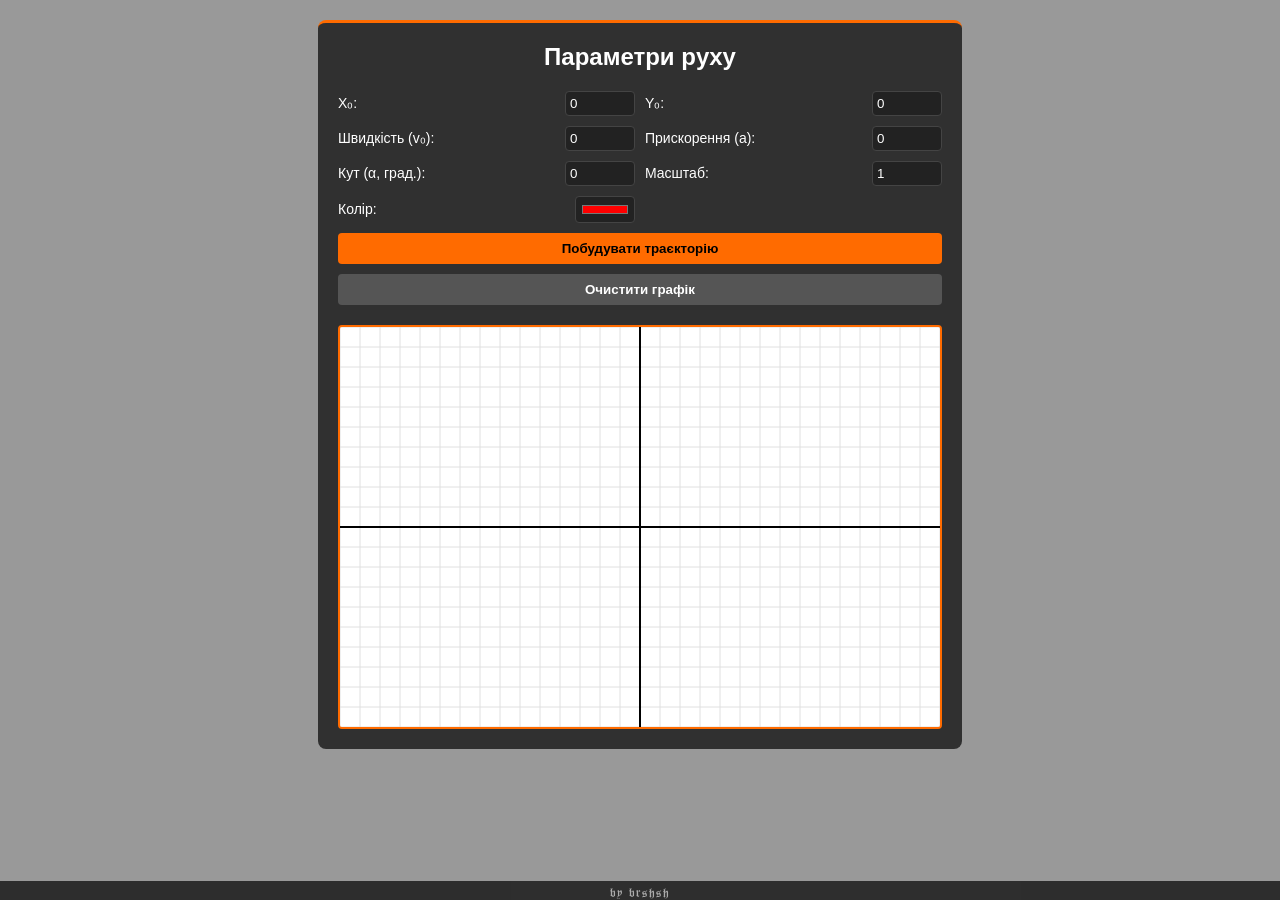
<file: lab_1.2/index.html>
<!DOCTYPE html>
<html lang="uk">
<head>
    <meta charset="UTF-8">
    <meta name="viewport" content="width=device-width, initial-scale=1.0">
    <title>Моделювання кінематики</title>
    <link rel="stylesheet" href="style.css">
</head>
<body>
    <div class="container">
        <h2>Параметри pyxy</h2>
        
        <div class="controls">
            <label>X₀: <input type="number" id="x0" value="0"></label>
            <label>Y₀: <input type="number" id="y0" value="0"></label>
            <label>Швидкість (v₀): <input type="number" id="v0" value="0"></label>
            <label>Прискорення (a): <input type="number" id="a" value="0"></label>
            <label>Кут (α, град.): <input type="number" id="angle" value="0"></label>
            <label>Масштаб: <input type="number" id="scale" value="1" step="0.1" min="0.1"></label>
            <label>Колір: <input type="color" id="color" value="#ff0000"></label>
            
            <button id="startBtn">Побудувати траєкторію</button>
            <button id="clearBtn">Очистити графік</button>
        </div>
        
        <canvas id="myCanvas" width="600" height="400"></canvas>
    </div>

    <div class="footer">by brshsh</div>

    <script src="script.js"></script>
</body>
</html>
</file>
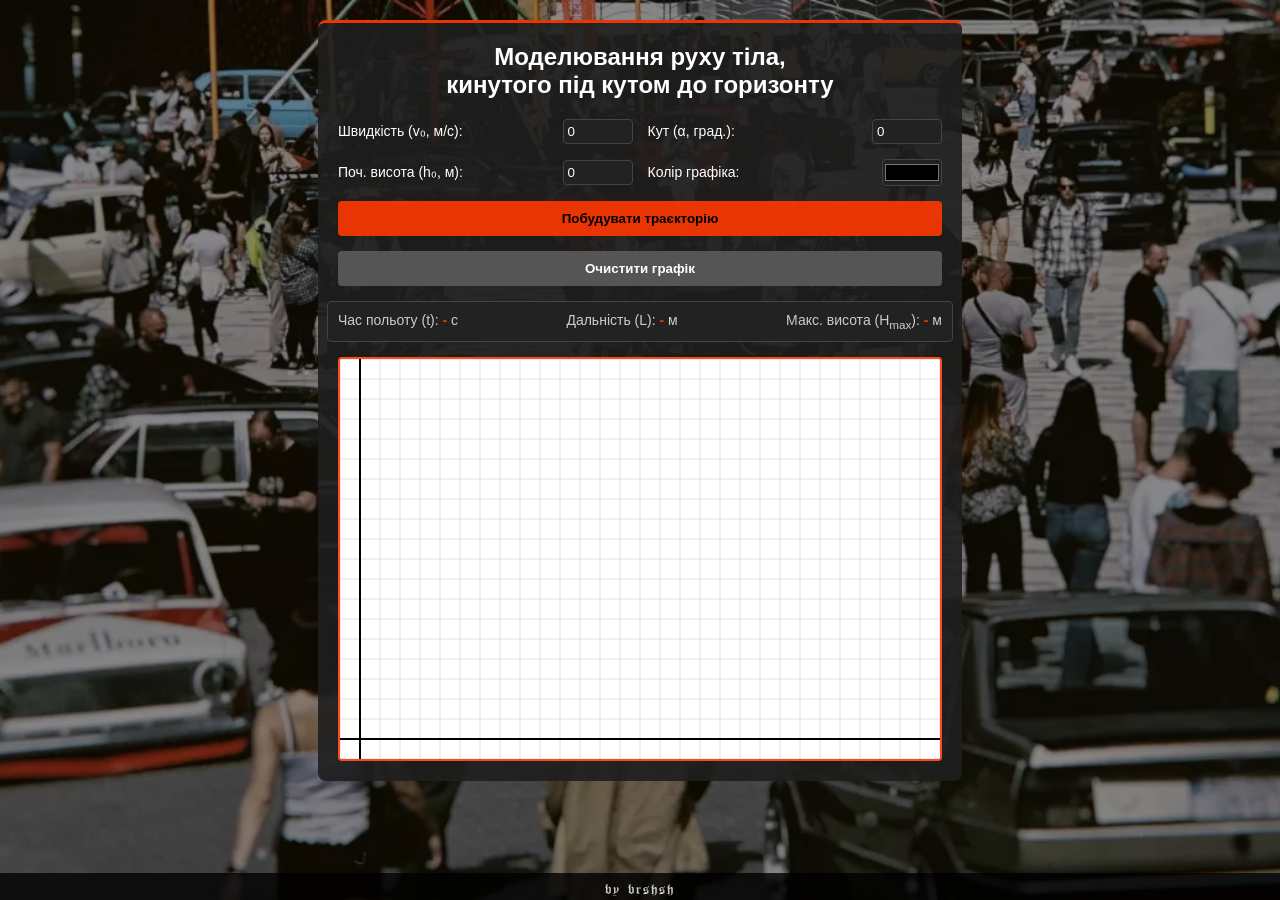
<file: lab_2.2/index.html>
<!DOCTYPE html>
<html lang="uk">
<head>
    <meta charset="UTF-8">
    <meta name="viewport" content="width=device-width, initial-scale=1.0">
    <title>Моделювання руху тіла</title>
    <link rel="stylesheet" href="style.css">
</head>
<body>
    <div class="container">
        <h2>Моделювання руху тіла,<br>кинутого під кутом до горизонту</h2>
        
        <div class="controls">
            <label>Швидкість (v₀, м/с): <input type="number" id="v0" value="0" step="1"></label>
            <label>Кут (α, град.): <input type="number" id="angle" value="0" step="1"></label>
            <label>Поч. висота (h₀, м): <input type="number" id="h0" value="0" step="1"></label>
            <label>Колір графіка: <input type="color" id="color" value="#ff3700e6"></label>

            <button id="startBtn">Побудувати траєкторію</button>
            <button id="clearBtn">Очистити графік</button>
        </div>

        <div class="results">
            <p>Час польоту (t): <span id="resTime">-</span> с</p>
            <p>Дальність (L): <span id="resDist">-</span> м</p>
            <p>Макс. висота (H<sub>max</sub>): <span id="resHeight">-</span> м</p>
        </div>

        <canvas id="myCanvas" width="600" height="400"></canvas>
    </div>

    <div class="footer">
        by brshsh
    </div>

    <script src="script.js"></script>
</body>
</html>
</file>
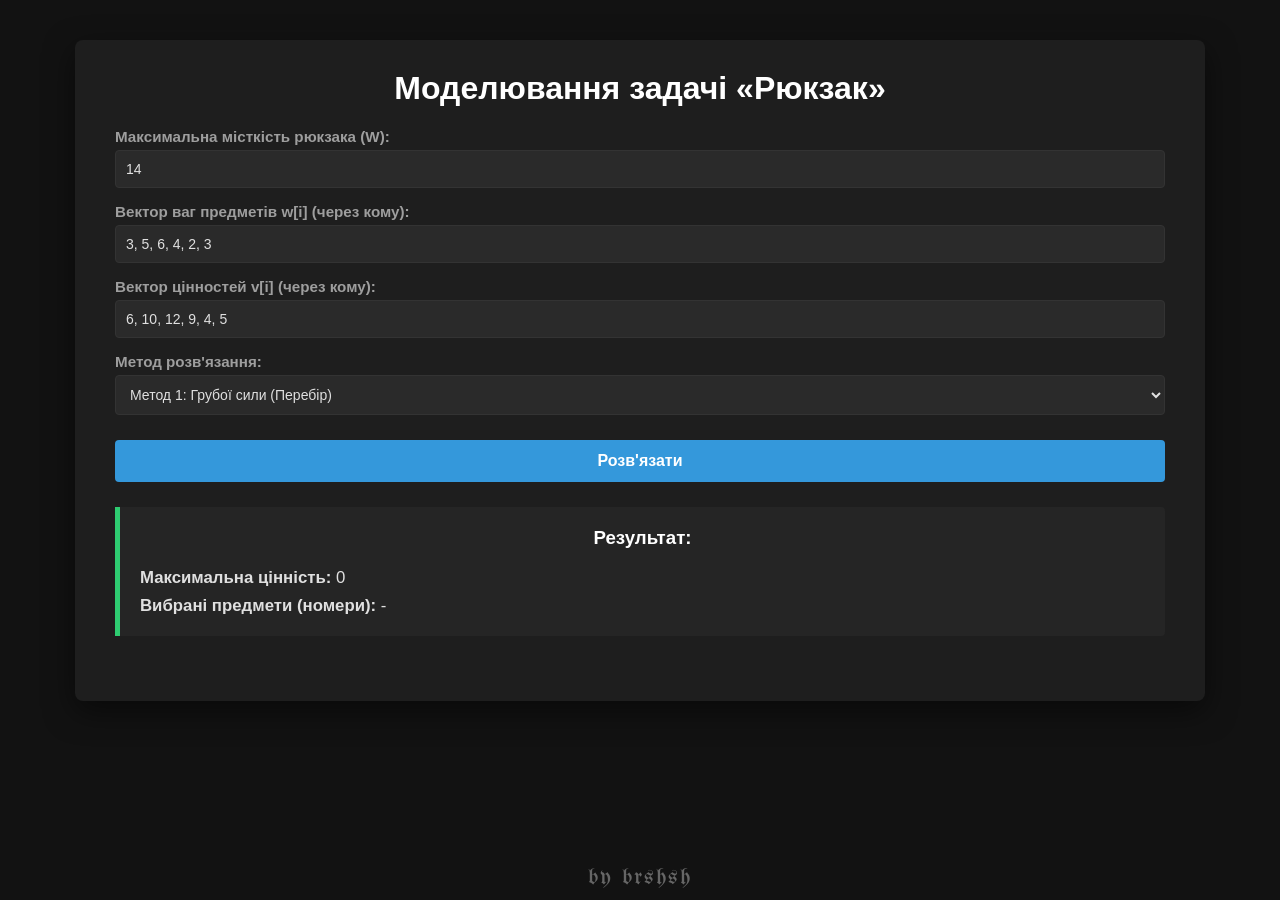
<file: lab_3.2/lab_3.2/index.html>
<!DOCTYPE html>
<html lang="uk">
<head>
    <meta charset="UTF-8">
    <meta name="viewport" content="width=device-width, initial-scale=1.0">
    <title>Задача «Рюкзак»</title>
    <link rel="stylesheet" href="style.css">
</head>
<body>

<div class="container">
    <h1>Моделювання задачі «Рюкзак»</h1>
    
    <div class="form-group">
        <label>Максимальна місткість рюкзака (W):</label>
        <input type="number" id="capacity" value="14" min="1">
    </div>
    
    <div class="form-group">
        <label>Вектор ваг предметів w[i] (через кому):</label>
        <input type="text" id="weights" value="3, 5, 6, 4, 2, 3">
    </div>
    
    <div class="form-group">
        <label>Вектор цінностей v[i] (через кому):</label>
        <input type="text" id="values" value="6, 10, 12, 9, 4, 5">
    </div>

    <div class="form-group">
        <label>Метод розв'язання:</label>
        <select id="method">
            <option value="1" selected>Метод 1: Грубої сили (Перебір)</option>
            <option value="2">Метод 2: Рекурсивний</option>
            <option value="3">Метод 3: Жадібний алгоритм</option>
            <option value="4">Метод 4: Динамічне програмування (з візуалізацією)</option>
            <option value="5">Метод 5: Метод гілок та меж</option>
        </select>
    </div>

    <button id="calculate-btn">Розв'язати</button>

    <div id="results" class="results">
        <h3>Результат:</h3>
        <p><strong>Максимальна цінність:</strong> <span id="max-val">0</span></p>
        <p><strong>Вибрані предмети (номери):</strong> <span id="selected-items">-</span></p>
    </div>

    <div id="dp-visualization"></div>
</div>

<footer>by brshsh</footer>

<script src="script.js"></script>
</body>
</html>
</file>
<file: lab_1.2/style.css>
body {
    font-family: Arial, sans-serif;
    color: white;
    margin: 0;
    padding: 20px;
    display: flex;
    justify-content: center;
    background: linear-gradient(rgba(0, 0, 0, 0.4), rgba(0, 0, 0, 0.4)), 
                url('https://a.d-cd.net/f333f24s-960.jpg') center/cover fixed;
}

.container {
    background: rgba(30, 30, 30, 0.85);
    padding: 20px;
    border-radius: 8px;
    display: flex;
    flex-direction: column;
    align-items: center;
    border-top: 3px solid #ff6b00;
}

h2 { margin-top: 0; color: #ffffff; }

.controls {
    display: grid;
    grid-template-columns: 1fr 1fr;
    gap: 10px;
    margin-bottom: 20px;
    width: 100%;
    
}

label { 
    display: flex; justify-content: space-between; 
    align-items: center; font-size: 14px; 
}

input {
    width: 60px; padding: 4px;
    background: #222; color: #ffffff; 
    border: 1px solid #444; border-radius: 4px;
}

button {
    grid-column: span 2; padding: 8px; cursor: pointer;
    background: #ff6b00; color: black; 
    border: none; border-radius: 4px; font-weight: bold;
}

button#clearBtn { background: #555; color: white; }

canvas {
    background-color: #ffffff; 
    border: 2px solid #ff6b00;
    border-radius: 4px;
}

@font-face {
    font-family: 'Old London';
    src: url('OldLondon.ttf') format('truetype'); 
}


.footer {
    position: fixed;
    bottom: 0;
    left: 0;
    width: 100%;
    background: rgba(0, 0, 0, 0.7); 
    color: rgba(255, 255, 255, 0.6);  
    text-align: center;
    padding: 5px 0;
    font-family: 'Old London', serif;
    font-size: 14px;  
    letter-spacing: 1px;
    z-index: 10;
}
</file>
<file: lab_2.2/style.css>
body {
    font-family: Arial, sans-serif;
    color: white;
    margin: 0;
    padding: 20px;
    display: flex;
    justify-content: center;
    justify-content: center;background: linear-gradient(rgba(0, 0, 0, 0.4), rgba(0, 0, 0, 0.4)),
            url('background.jpg') center/cover fixed;
}

.container {
    background: rgba(30, 30, 30, 0.9);
    padding: 20px;
    border-radius: 8px;
    display: flex;
    flex-direction: column;
    align-items: center;
    border-top: 3px solid #ff3700e6;
    margin-bottom: 40px;
}

h2 { margin-top: 0; color: #ffffff; text-align: center; }

.controls {
    display: grid;
    grid-template-columns: 1fr 1fr;
    gap: 15px;
    margin-bottom: 15px;
    width: 100%;
}

.results {
    width: 100%;
    display: flex;
    justify-content: space-between;
    background: #222;
    padding: 10px;
    border-radius: 4px;
    margin-bottom: 15px;
    border: 1px solid #444;
}

.results p {
    margin: 0;
    font-size: 14px;
    color: #ccc;
}

.results span {
    font-weight: bold;
    color: #ff3700e6;
}

label { 
    display: flex; justify-content: space-between; 
    align-items: center; font-size: 14px; 
}

input {
    width: 60px; padding: 4px;
    background: #222; color: #ffffff; 
    border: 1px solid #444; border-radius: 4px;
}

input[type="color"] {
    padding: 0;
    cursor: pointer;
}

button {
    grid-column: span 2; padding: 10px; cursor: pointer;
    background: #ff3700e6; color: black; 
    border: none; border-radius: 4px; font-weight: bold;
    transition: background 0.3s;
}

button:hover { background: #ff3700c2; }
button#clearBtn { background: #555; color: white; }
button#clearBtn:hover { background: #444; }

canvas {
    background-color: #ffffff; 
    border: 2px solid #ff3700e6;
    border-radius: 4px;
}

@font-face {
    font-family: 'Old London';
    src: url('OldLondon.ttf') format('truetype'); 
}

.footer {
    position: fixed;
    bottom: 0;
    left: 0;
    width: 100%;
    background: rgba(0, 0, 0, 0.8); 
    color: rgba(255, 255, 255, 0.8);  
    text-align: center;
    padding: 8px 0;
    font-family: 'Old London', serif;
    font-size: 16px;  
    letter-spacing: 2px;
    z-index: 10;
}
</file>
<file: lab_3.2/lab_3.2/style.css>
@import url('https://fonts.googleapis.com/css2?family=UnifrakturMaguntia&display=swap');

:root {
    --bg-color: #121212;         
    --container-bg: #1e1e1e;     
    --text-primary: #e0e0e0;     
    --text-secondary: #9e9e9e;   
    --border-color: #333333;     
    --accent-color: #3498db;     
    --accent-hover: #2980b9;
    --path-color: #2ecc71;       
    --processing-color: #f39c12; 
}

body {
    font-family: 'Segoe UI', Roboto, Helvetica, Arial, sans-serif;
    background-color: var(--bg-color);
    color: var(--text-primary);
    margin: 0;
    padding: 40px 20px 0 20px; 
    display: flex;
    flex-direction: column;
    min-height: 100vh;
    box-sizing: border-box;
}

.container {
    width: 100%; 
    max-width: 1050px; 
    margin: 0 auto;
    background-color: var(--container-bg);
    padding: 30px 40px;
    border-radius: 8px;
    box-shadow: 0 10px 30px rgba(0, 0, 0, 0.5); 
}

h1, h2, h3 {
    text-align: center;
    color: #ffffff;
    margin-top: 0;
}

.form-group {
    margin-bottom: 15px;
}

label {
    display: block;
    margin-bottom: 5px;
    font-size: 0.95em;
    color: var(--text-secondary);
    font-weight: 600;
}

input, select {
    width: 100%;
    padding: 10px;
    background-color: #2a2a2a;
    border: 1px solid var(--border-color);
    color: var(--text-primary);
    border-radius: 4px;
    box-sizing: border-box;
    font-size: 14px;
}

input:focus, select:focus {
    outline: none;
    border-color: var(--accent-color);
}

button {
    background-color: var(--accent-color);
    color: white;
    padding: 12px 20px;
    border: none;
    border-radius: 4px;
    cursor: pointer;
    font-weight: 600;
    font-size: 16px;
    width: 100%;
    transition: background-color 0.3s;
    margin-top: 10px;
}

button:hover {
    background-color: var(--accent-hover);
}

.results {
    margin-top: 25px;
    padding: 20px;
    background-color: #252525;
    border-left: 5px solid var(--path-color);
    border-radius: 0 4px 4px 0;
}

.results p {
    margin: 8px 0 0 0;
    font-size: 1.05em;
}

#dp-visualization {
    margin-top: 35px;
    overflow-x: auto;
}

table {
    border-collapse: collapse;
    width: 100%;
    margin-top: 10px;
    font-size: 0.9em; 
}

th, td {
    border: 1px solid var(--border-color);
    padding: 8px 6px; 
    text-align: center;
}

th {
    background-color: #2c2c2c;
    color: #fff;
}

th:first-child {
    white-space: nowrap; 
    padding: 8px 15px;
}

.cell-processing {
    background-color: var(--processing-color);
    color: #000;
    font-weight: bold;
    transform: scale(1.1);
    transition: transform 0.2s;
    box-shadow: 0 0 5px rgba(0,0,0,0.3);
}

.cell-optimal {
    background-color: var(--path-color);
    color: #000;
    font-weight: bold;
}

footer {
    text-align: center;
    margin-top: auto; 
    padding-top: 8px;
    padding-bottom: 10px; 
    font-family: 'Old London', 'Old English Text MT', 'UnifrakturMaguntia', serif;
    font-size: 23px; 
    color: var(--text-secondary);
    opacity: 0.6; 
    letter-spacing: 2px;
}
</file>
